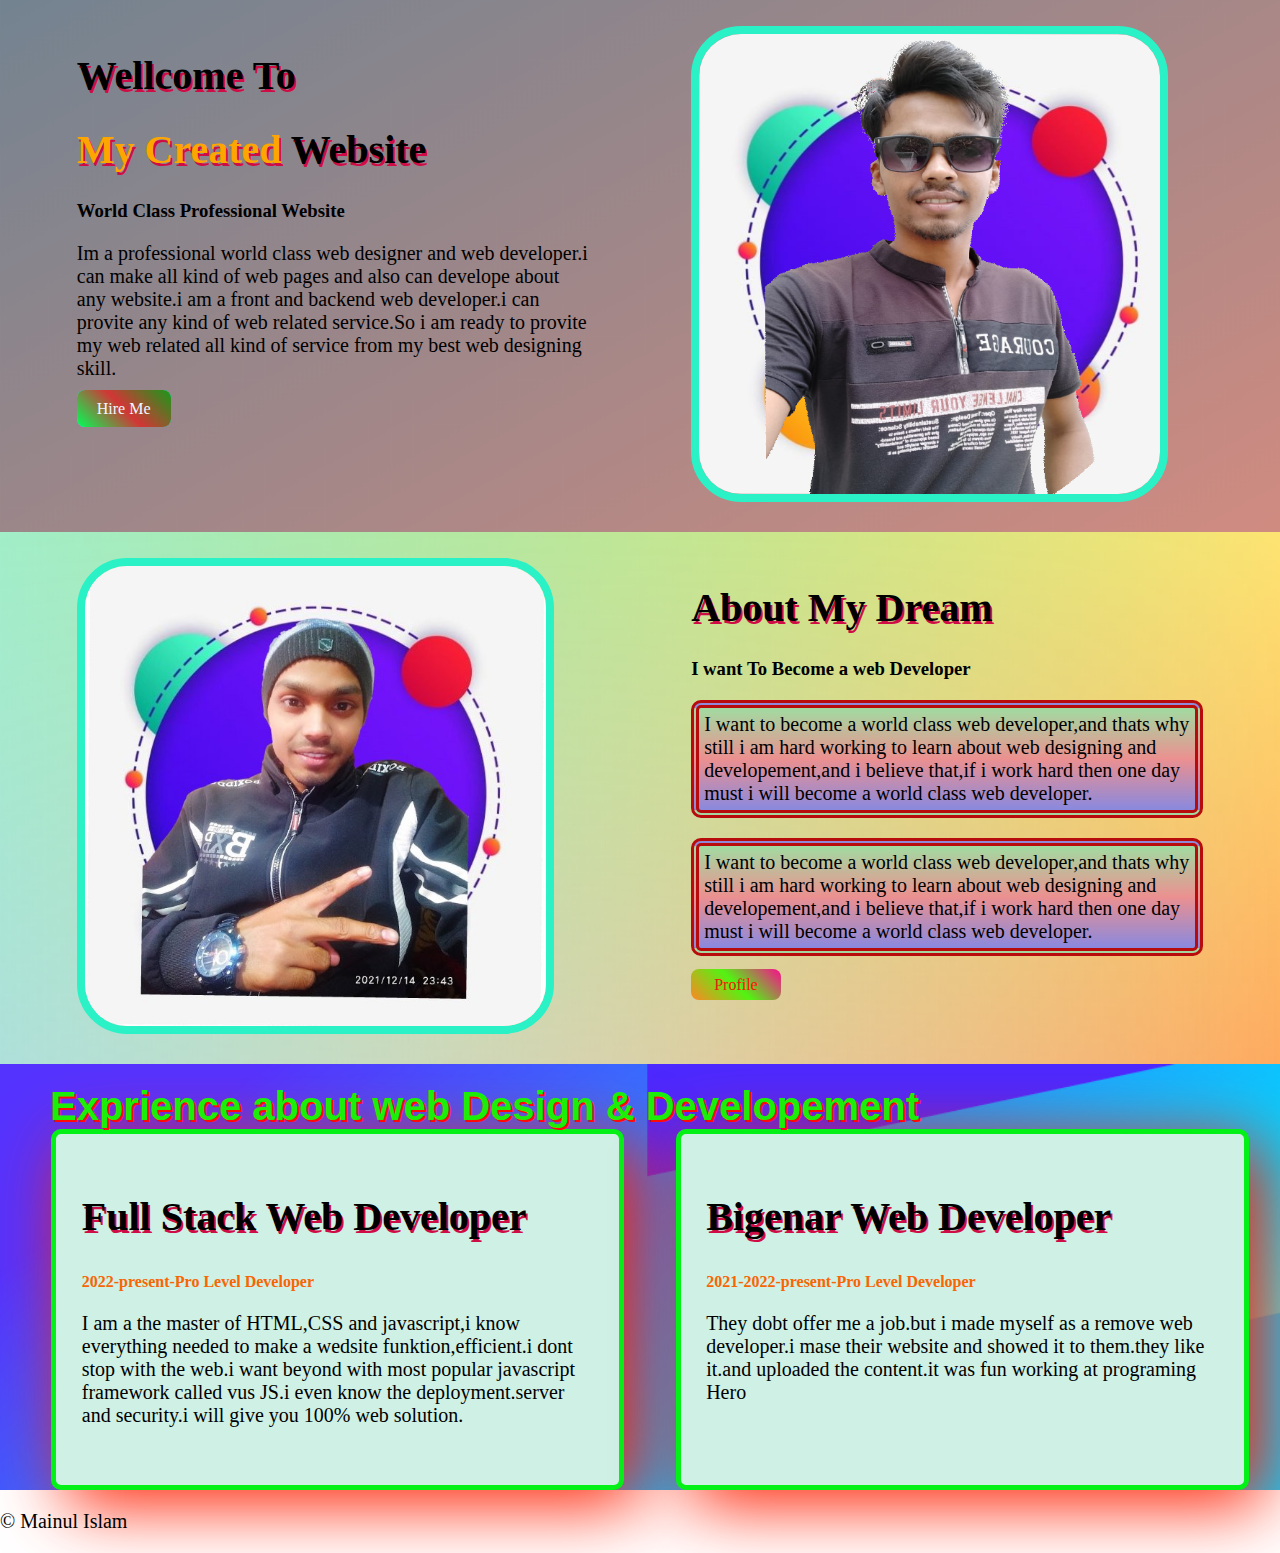
<file: index.html>
<!DOCTYPE html>
<html lang="en">
<head>
    <meta charset="UTF-8">
    <meta http-equiv="X-UA-Compatible" content="IE=edge">
    <meta name="viewport" content="width=device-width, initial-scale=1.0">
    <title>Document</title>
<link rel="stylesheet" href="style.css">
</head>
<body>
    <section class="top-bannar">
        <div class="half-width">
            <h1 class="font">Wellcome To </h1>
            <h1 class="font">  <span class="highlight">My Created</span>  Website </h1>
            <h3>World Class Professional Website</h3>
            <p>Im a professional world class web designer and web developer.i can make all kind of web pages and also can develope about any website.i am a front and backend web developer.i can provite any kind of web related service.So i am ready to provite my web related all kind of service from my best web designing skill.</p>
            <a class="button" href="https://www.youtube.com/">Hire Me</a>
        </div>
        <div class="half-width">
            <img src="./mm.png" alt="">
        </div>
        <div class="clr"></div>
    </section>
                <!---second section--->
     <section class="dream-aria">
        <div class="half-width">
            <img src="./mainul-1.jpg" alt="">
        </div>
        <div class="half-width">
            <h1 class="font">
                About My Dream 
            </h1>
            <h3>
                I want To Become a web Developer
            </h3>
            
                <p class="para">
                    I want to become a world class web developer,and thats why still i am hard working to learn about web designing and developement,and i believe that,if i work hard then one day must i will become a world class web developer.
                </p>
                <p class="para">
                    I want to become a world class web developer,and thats why still i am hard working to learn about web designing and developement,and i believe that,if i work hard then one day must i will become a world class web developer.
                </p>
            <a class="button2" href="https://www.fiverr.com/?source=top_nav">Profile</a>
        </div>
        <div class="clr"></div>
     </section>    
     <section class="ecperience-aria">
        <h2 class="fonte">Exprience about web Design & Developement</h2>


         <div class="half-width box-size">
            <h2 class="font">
                Full Stack Web Developer
            </h2>
            <h4 class="text-color">2022-present-Pro Level Developer</h4>
            <p>I am a the master of HTML,CSS and javascript,i know everything needed to make a wedsite funktion,efficient.i dont stop with the web.i want beyond with most popular javascript framework called vus JS.i even know the deployment.server and security.i will give you 100% web solution.</p>
         </div>
         <div class="half-width box-size">
            <h2 class="font">
                Bigenar Web Developer
            </h2>
            <h4 class="text-color">2021-2022-present-Pro Level Developer</h4>
            <p>They dobt offer me a job.but i made myself as a remove web developer.i mase their website and showed it to them.they like it.and uploaded the content.it was fun working at programing Hero</p>
         </div>
         <div class="clr"></div>
     </section>       
     
         <footer>
             <p>&copy; Mainul Islam</p>
         </footer>
     
</body>
</html>
</file>
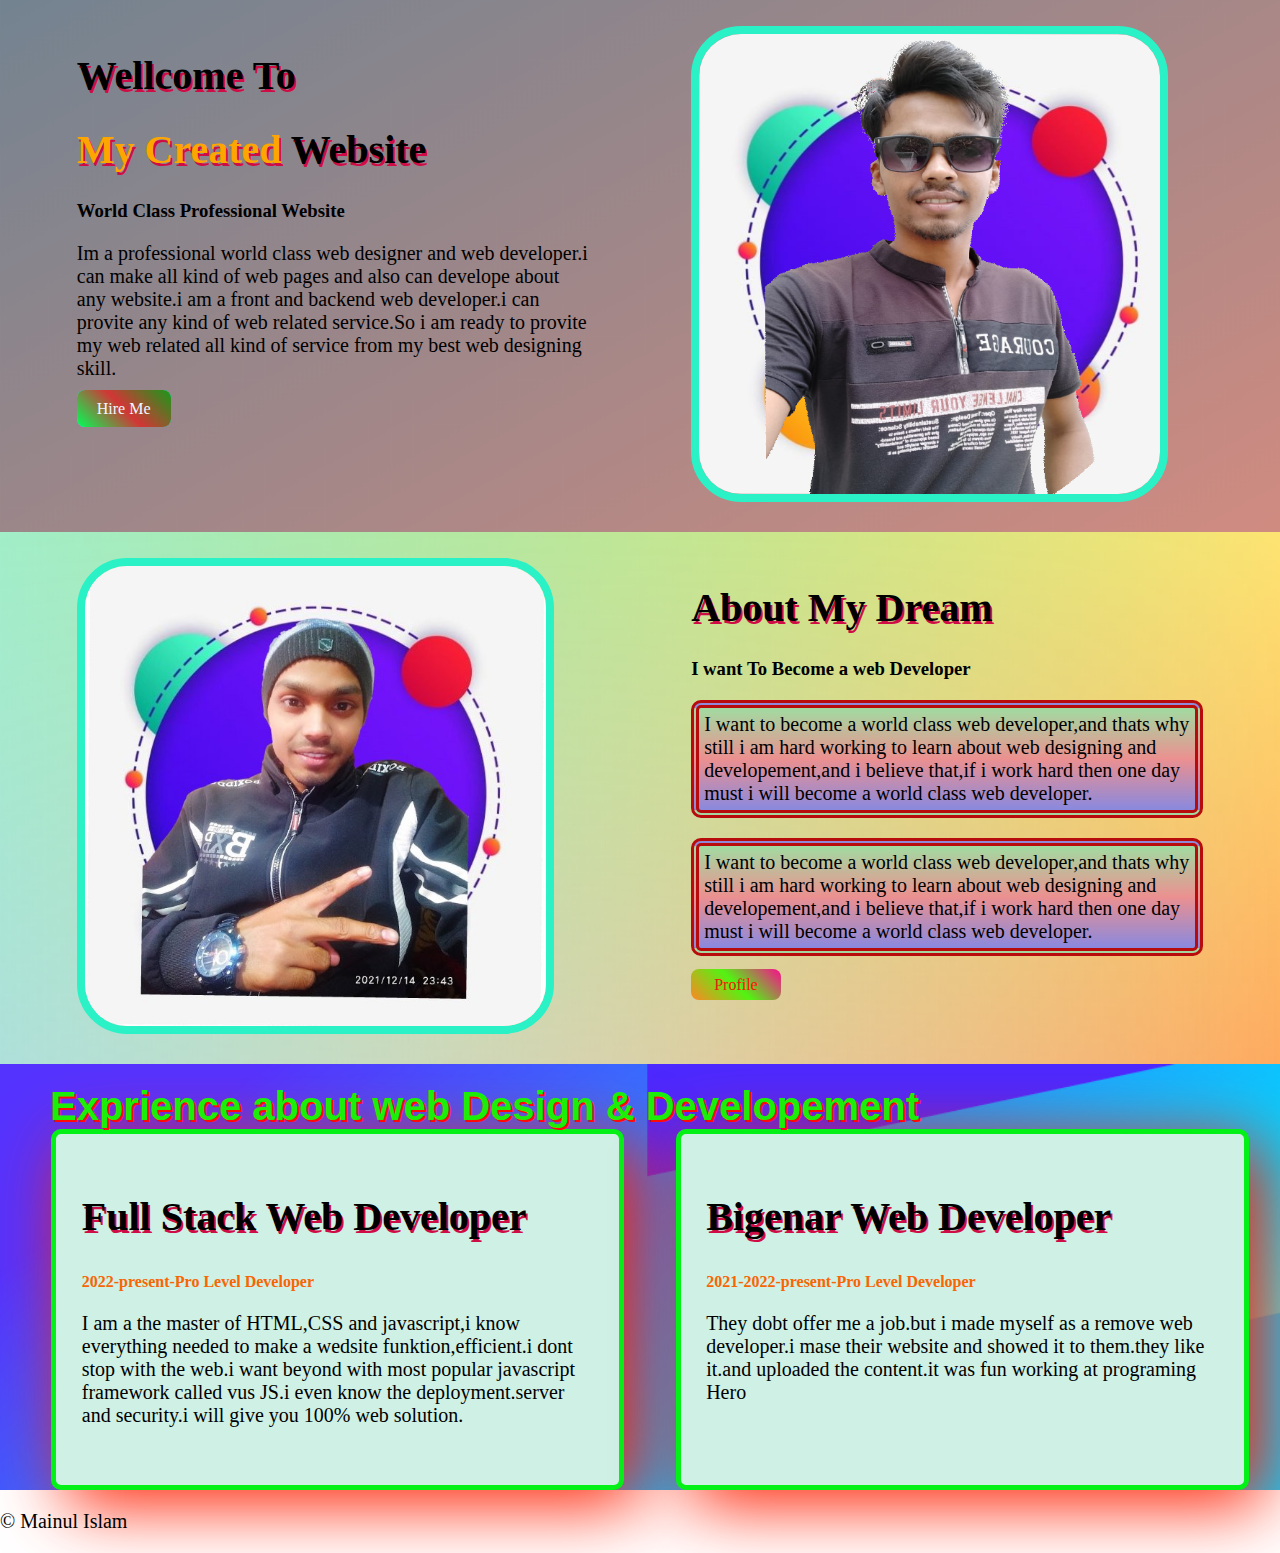
<file: projrct-1/index.html>
<!DOCTYPE html>
<html lang="en">
<head>
    <meta charset="UTF-8">
    <meta http-equiv="X-UA-Compatible" content="IE=edge">
    <meta name="viewport" content="width=device-width, initial-scale=1.0">
    <title>Document</title>
<link rel="stylesheet" href="style.css">
</head>
<body>
    <section class="top-bannar">
        <div class="half-width">
            <h1 class="font">Wellcome To </h1>
            <h1 class="font">  <span class="highlight">My Created</span>  Website </h1>
            <h3>World Class Professional Website</h3>
            <p>Im a professional world class web designer and web developer.i can make all kind of web pages and also can develope about any website.i am a front and backend web developer.i can provite any kind of web related service.So i am ready to provite my web related all kind of service from my best web designing skill.</p>
            <a class="button" href="https://www.youtube.com/">Hire Me</a>
        </div>
        <div class="half-width">
            <img src="./mm.png" alt="">
        </div>
        <div class="clr"></div>
    </section>
                <!---second section--->
     <section class="dream-aria">
        <div class="half-width">
            <img src="./mainul-1.jpg" alt="">
        </div>
        <div class="half-width">
            <h1 class="font">
                About My Dream 
            </h1>
            <h3>
                I want To Become a web Developer
            </h3>
            
                <p class="para">
                    I want to become a world class web developer,and thats why still i am hard working to learn about web designing and developement,and i believe that,if i work hard then one day must i will become a world class web developer.
                </p>
                <p class="para">
                    I want to become a world class web developer,and thats why still i am hard working to learn about web designing and developement,and i believe that,if i work hard then one day must i will become a world class web developer.
                </p>
            <a class="button2" href="https://www.fiverr.com/?source=top_nav">Profile</a>
        </div>
        <div class="clr"></div>
     </section>    
     <section class="ecperience-aria">
        <h2 class="fonte">Exprience about web Design & Developement</h2>


         <div class="half-width box-size">
            <h2 class="font">
                Full Stack Web Developer
            </h2>
            <h4 class="text-color">2022-present-Pro Level Developer</h4>
            <p>I am a the master of HTML,CSS and javascript,i know everything needed to make a wedsite funktion,efficient.i dont stop with the web.i want beyond with most popular javascript framework called vus JS.i even know the deployment.server and security.i will give you 100% web solution.</p>
         </div>
         <div class="half-width box-size">
            <h2 class="font">
                Bigenar Web Developer
            </h2>
            <h4 class="text-color">2021-2022-present-Pro Level Developer</h4>
            <p>They dobt offer me a job.but i made myself as a remove web developer.i mase their website and showed it to them.they like it.and uploaded the content.it was fun working at programing Hero</p>
         </div>
         <div class="clr"></div>
     </section>       
     
         <footer>
             <p>&copy; Mainul Islam</p>
         </footer>
     
</body>
</html>
</file>
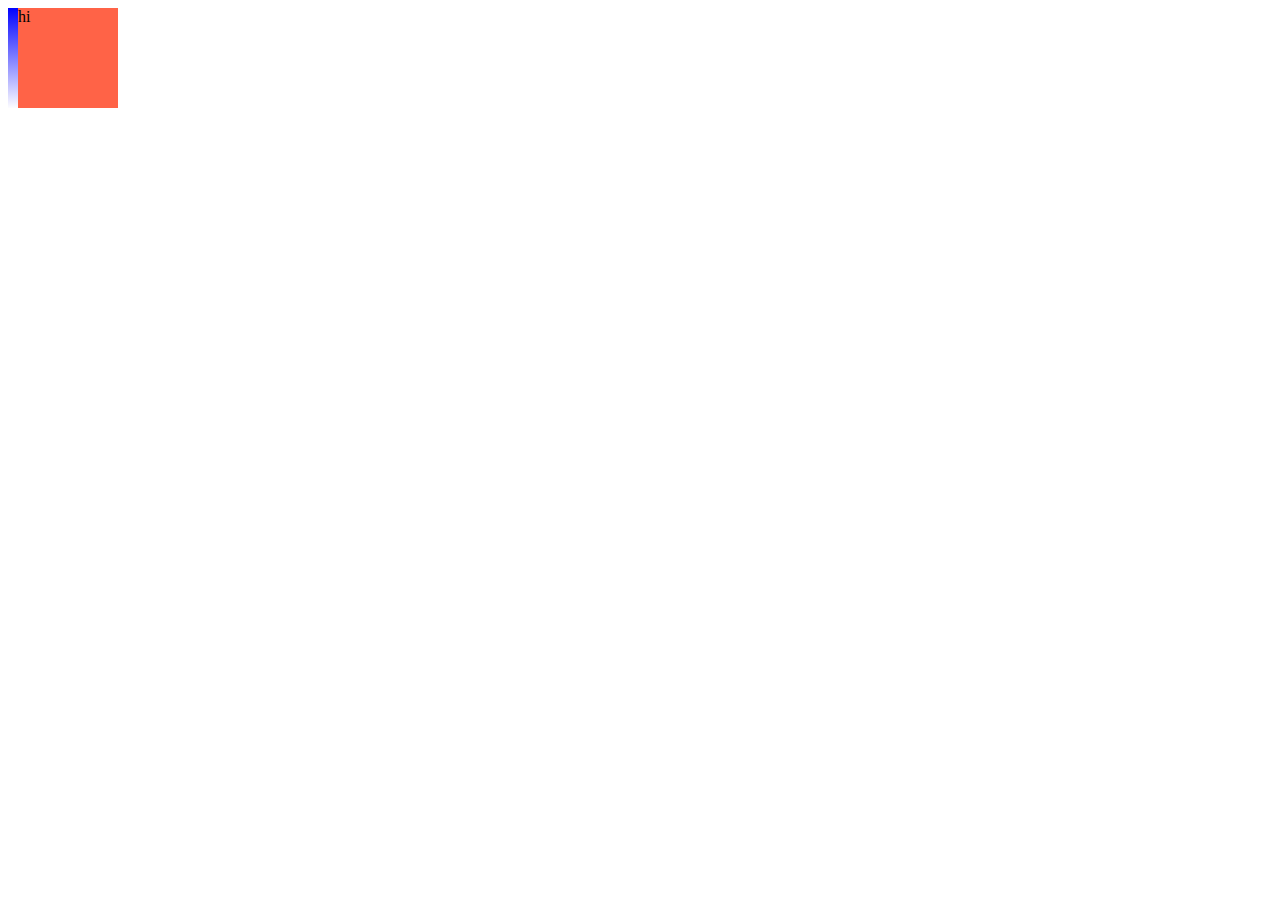
<file: border.html>
<!DOCTYPE html>
<html lang="en">
<head>
    <meta charset="UTF-8">
    <meta http-equiv="X-UA-Compatible" content="IE=edge">
    <meta name="viewport" content="width=device-width, initial-scale=1.0">
    <title>Document</title>
    <style>
        .brdr{
            width: 100px;
            height: 100px;
            border-left: 10px solid black;
            border-image: linear-gradient(180deg, blue, rgb(255, 255, 255));
            border-image-slice: 1;
            background: tomato;
        }
    </style>
</head>
<body>
    <div class="brdr">
        hi
    </div>
</body>
</html>
</file>
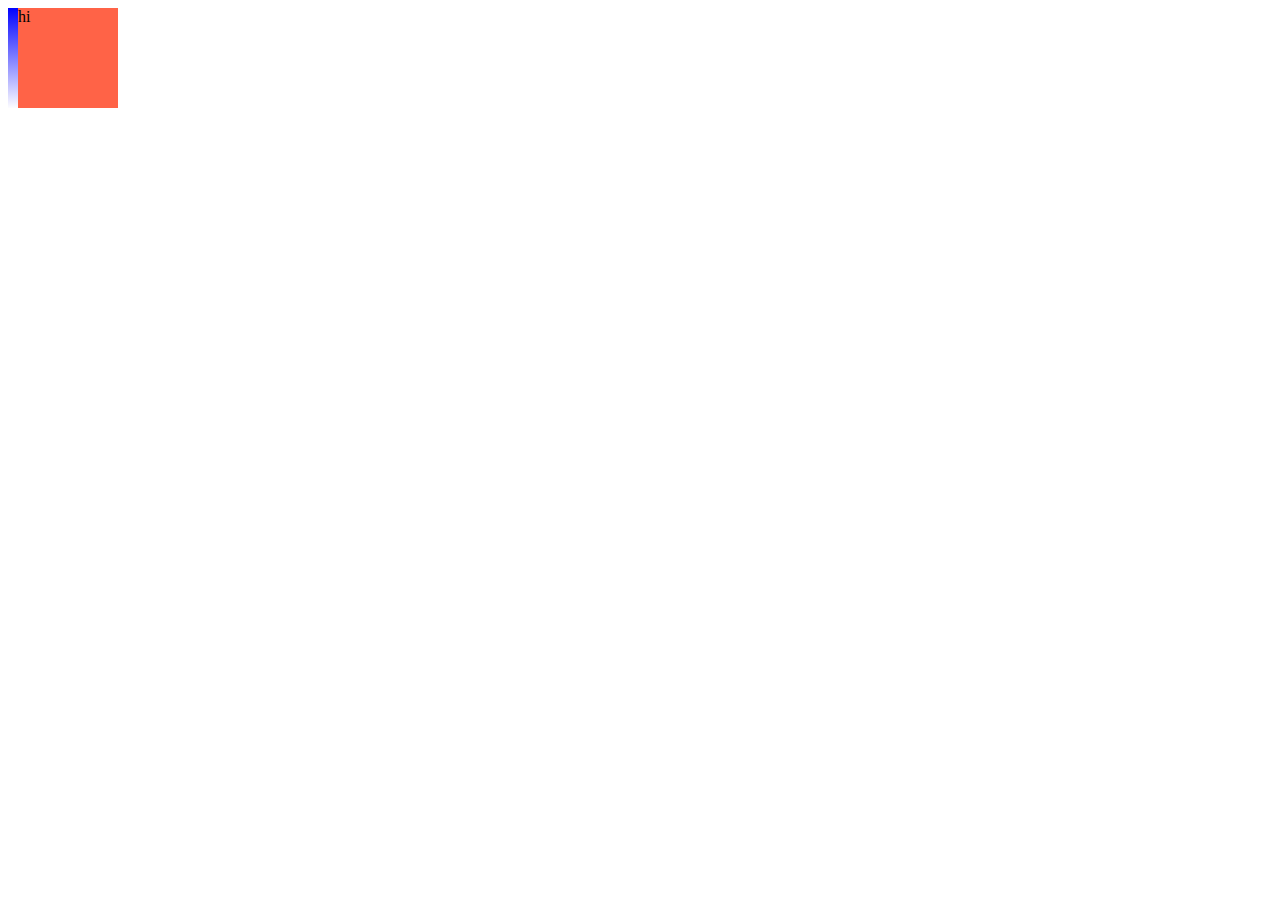
<file: projrct-1/border.html>
<!DOCTYPE html>
<html lang="en">
<head>
    <meta charset="UTF-8">
    <meta http-equiv="X-UA-Compatible" content="IE=edge">
    <meta name="viewport" content="width=device-width, initial-scale=1.0">
    <title>Document</title>
    <style>
        .brdr{
            width: 100px;
            height: 100px;
            border-left: 10px solid black;
            border-image: linear-gradient(180deg, blue, rgb(255, 255, 255));
            border-image-slice: 1;
            background: tomato;
        }
    </style>
</head>
<body>
    <div class="brdr">
        hi
    </div>
</body>
</html>
</file>
<file: style.css>
{
    margin: 0;
    padding: 0;
}

body{
    margin: 0;
}

.highlight{
    color:orange;
    font-size: 40px;
}
.font{
    font-size: 40px;
    font-family: Cambria, Cochin, Georgia, Times, 'Times New Roman', serif;
    text-shadow: 2px 3px rgb(206, 13, 71);
}
p{
font-size: 20px;
}



.half-width{
    width: 40%;
    float: left;
   margin-left: 4%;
   padding: 2%;
}
.half-width img{
   width: 90%;
   border: 8px solid rgb(42, 241, 198);
   border-radius: 50px;
}
a{    margin-top: 10px;}
.button{

  text-decoration: none;  
  font-weight: 700px;
  background-color: aqua;
  padding: 10px 20px;
  background-image: linear-gradient(45deg,rgb(0, 255, 85),rgb(209, 54, 54),rgb(25, 153, 25));
  border-radius: 8px;
  color: aliceblue;
}
.top-bannar{
    background-image: url(./bgimg-1.webp);
    background-size: cover;
}
.clr{
    clear: both; /* background img jokhon kaj na kore,background er hide jodi kono karone na pay , tokhon {clear both}use korte hoy*/
}

        /* second section */



        .dream-aria{
            background-image: url(./bgimg-2.webp);
            background-size: cover;
        }

        .para{
            border: 8px double rgb(184, 12, 12);
            border-radius: 10px;
            padding: 5px;
           
            background-image: linear-gradient(rgb(161, 219, 161),rgb(235, 144, 144),rgb(137, 137, 223));
        }
        .button2{
            text-decoration: none;  
            font-weight: 700px;
            padding: 7px 23px;
            background-image: linear-gradient(45deg,rgb(255, 134, 35),rgb(82, 243, 18),rgb(253, 9, 143));
            border-radius: 8px;
            color: rgb(245, 20, 4);
            margin-top: 10px !important;
        }
             /*--section three--*/
        
             .fonte{margin: 0;
               padding-top: 20px;
                margin-left: 50px;
                 color: rgb(27, 238, 8);
                 font-size: 40px;
                 text-shadow: 2px 2px rgb(255, 10, 10);
                 font-family: 'Segoe UI', Tahoma, Geneva, Verdana, sans-serif;
             }
         .box-size{
            box-shadow: 15px 15px 70px rgb(255, 32, 3); 
            border: 5px solid rgb(4, 241, 24);
           height: 300px;
            background-color: rgb(207, 240, 229);
            border-radius: 10px;
            
         }
         .ecperience-aria{
             background-image: url(./bgimg-3.png);
             background-repeat: no-repeat;
             background-size: cover;
            
         }
         .text-color{
           color: rgb(248, 101, 3);
         }
</file>
<file: projrct-1/style.css>
{
    margin: 0;
    padding: 0;
}

body{
    margin: 0;
}

.highlight{
    color:orange;
    font-size: 40px;
}
.font{
    font-size: 40px;
    font-family: Cambria, Cochin, Georgia, Times, 'Times New Roman', serif;
    text-shadow: 2px 3px rgb(206, 13, 71);
}
p{
font-size: 20px;
}



.half-width{
    width: 40%;
    float: left;
   margin-left: 4%;
   padding: 2%;
}
.half-width img{
   width: 90%;
   border: 8px solid rgb(42, 241, 198);
   border-radius: 50px;
}
a{    margin-top: 10px;}
.button{

  text-decoration: none;  
  font-weight: 700px;
  background-color: aqua;
  padding: 10px 20px;
  background-image: linear-gradient(45deg,rgb(0, 255, 85),rgb(209, 54, 54),rgb(25, 153, 25));
  border-radius: 8px;
  color: aliceblue;
}
.top-bannar{
    background-image: url(./bgimg-1.webp);
    background-size: cover;
}
.clr{
    clear: both; /* background img jokhon kaj na kore,background er hide jodi kono karone na pay , tokhon {clear both}use korte hoy*/
}

        /* second section */



        .dream-aria{
            background-image: url(./bgimg-2.webp);
            background-size: cover;
        }

        .para{
            border: 8px double rgb(184, 12, 12);
            border-radius: 10px;
            padding: 5px;
           
            background-image: linear-gradient(rgb(161, 219, 161),rgb(235, 144, 144),rgb(137, 137, 223));
        }
        .button2{
            text-decoration: none;  
            font-weight: 700px;
            padding: 7px 23px;
            background-image: linear-gradient(45deg,rgb(255, 134, 35),rgb(82, 243, 18),rgb(253, 9, 143));
            border-radius: 8px;
            color: rgb(245, 20, 4);
            margin-top: 10px !important;
        }
             /*--section three--*/
        
             .fonte{margin: 0;
               padding-top: 20px;
                margin-left: 50px;
                 color: rgb(27, 238, 8);
                 font-size: 40px;
                 text-shadow: 2px 2px rgb(255, 10, 10);
                 font-family: 'Segoe UI', Tahoma, Geneva, Verdana, sans-serif;
             }
         .box-size{
            box-shadow: 15px 15px 70px rgb(255, 32, 3); 
            border: 5px solid rgb(4, 241, 24);
           height: 300px;
            background-color: rgb(207, 240, 229);
            border-radius: 10px;
            
         }
         .ecperience-aria{
             background-image: url(./bgimg-3.png);
             background-repeat: no-repeat;
             background-size: cover;
            
         }
         .text-color{
           color: rgb(248, 101, 3);
         }
</file>
